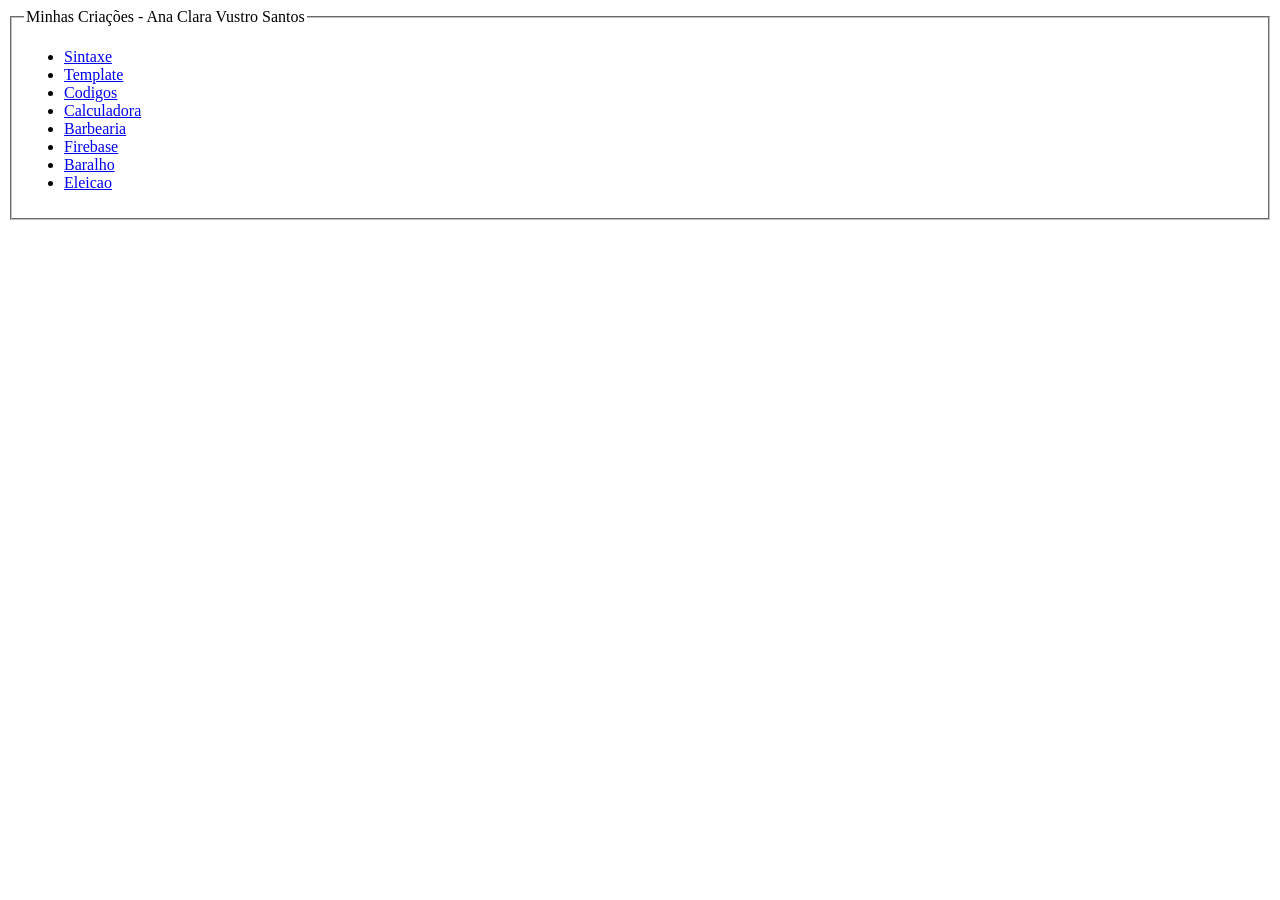
<file: index.html>
<!DOCTYPE html>
<html lang="PT-BR">
<head>
    <meta charset="UTF-8">
    <meta name="viewport" content="width=device-width, initial-scale=1.0">
    <title>Document</title>
</head>
<body>
    <fieldset>
        <legend>Minhas Criações - Ana Clara Vustro Santos</legend>
        <ul>
            <li><a href="sintaxe.html">Sintaxe</a></li>
            <li><a href="template.html">Template</a></li>
            <li><a href="codigos.html">Codigos</a></li>
            <li><a href="calculadora/calculadora.html">Calculadora</a></li>
            <li><a href="barbearia/barbearia.html">Barbearia</a></li>
            <li><a href="firebase/firebase.html">Firebase</a></li>
             <li><a href="baralho/baralho.html">Baralho</a></li>
             <li><a href="urna/urna.html">Eleicao</a></li>
            
            
        </ul>
    </fieldset>
</body>
</html>
</file>
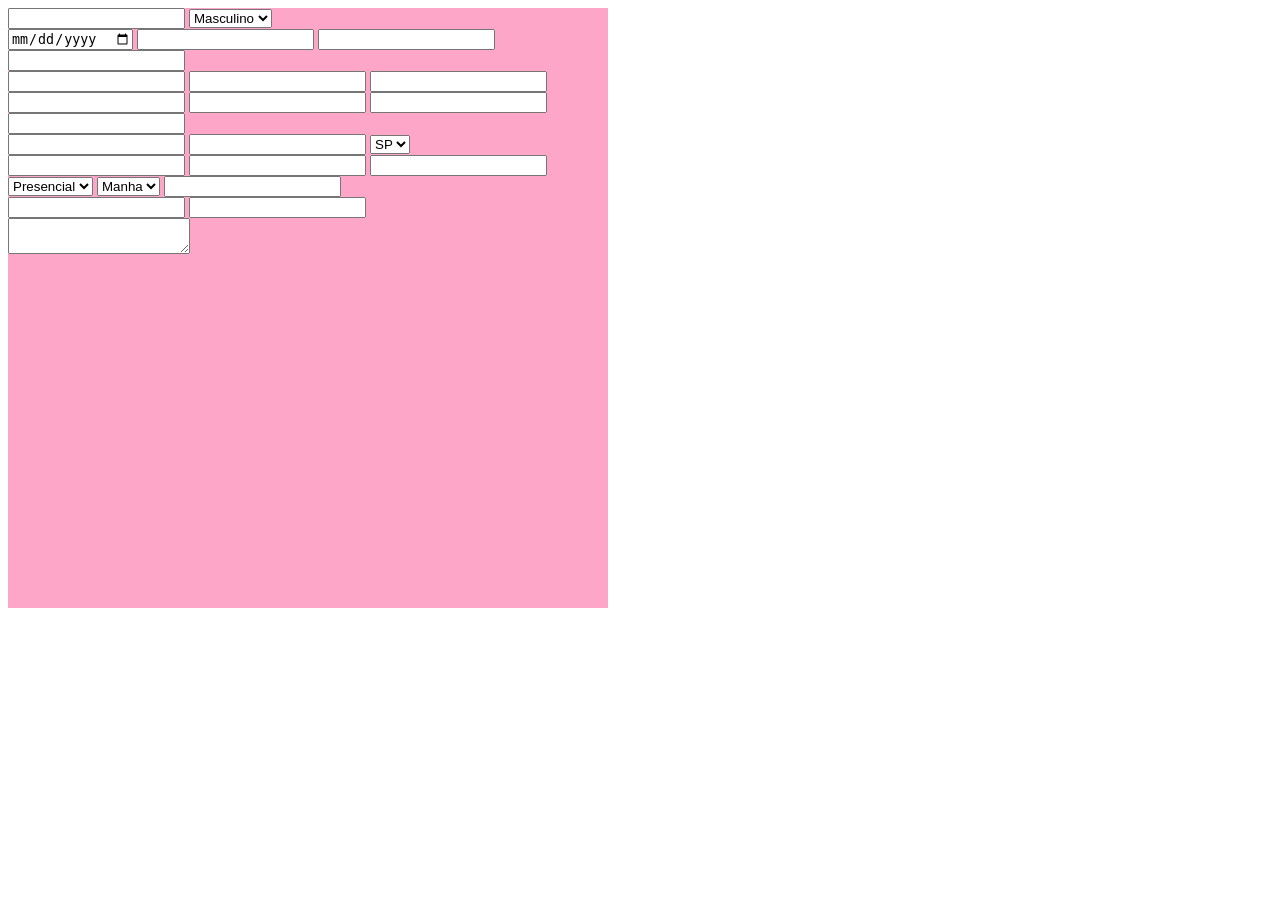
<file: formulario1.html>
<!DOCTYPE html>
<html lang="en">
<head>
    <meta charset="UTF-8">
    <meta name="viewport" content="width=device-width, initial-scale=1.0">
    <title>Document</title>
    <style>
      .site{
        width:600px;
        height:600px;
        background-color: rgb(254, 166, 199);
      }
      .linha1{
        flex-direction: "row";
      }
      .linha2{
        flex-direction: "row";
      }
      .linha3{
        flex-direction: "row";
      }
      .linha4{
        flex-direction: "row";
      }
      .linha5{
        flex-direction: "row";
      }
      .linha6{
        flex-direction: "row";
      }
      .linha7{
        flex-direction: "row";
      }
      .linha8{
        flex-direction: "row";
      }
      .linha9{
        flex-direction: "row";
      }
    </style>
</head>
<body>
    <div class="site">
        <div class="linha1">
            <input type="text">
            <select>
                <option>Masculino</option>
                <option>Feminino</option>
                <option>Outros</option>
            </select>
        </div>
        <div class="linha2">
            <input type="date">
            <input type="text">
            <input type="text">
            <input type="text">
        </div>
        <div class="linha3">
          <input type="email">
          <input type="number">
          <input type="number">
        </div>
        <div class="linha4">
          <input type="number">
          <input type="text">
          <input type="number">
          <input type="text">
        </div>
        <div class="linha5">
          <input type="text">
          <input type="text">
          <select>
            <option>SP</option>
          </select>
        </div>
        <div class="linha6">
          <input type="text">
          <input type="number">
          <input type="text">
        </div>
        <div class="linha7">
          <select>
            <option>Presencial</option>
          </select>
          <select>
            <option>Manha</option>
          </select>
          <input type="text">
        </div>
        <div class="linha8">
          <input type="text">
          <input type="text">
        </div>
        <div class="linha9">
          <textarea></textarea>
        </div>
    </div>
</body>
</html>
</file>
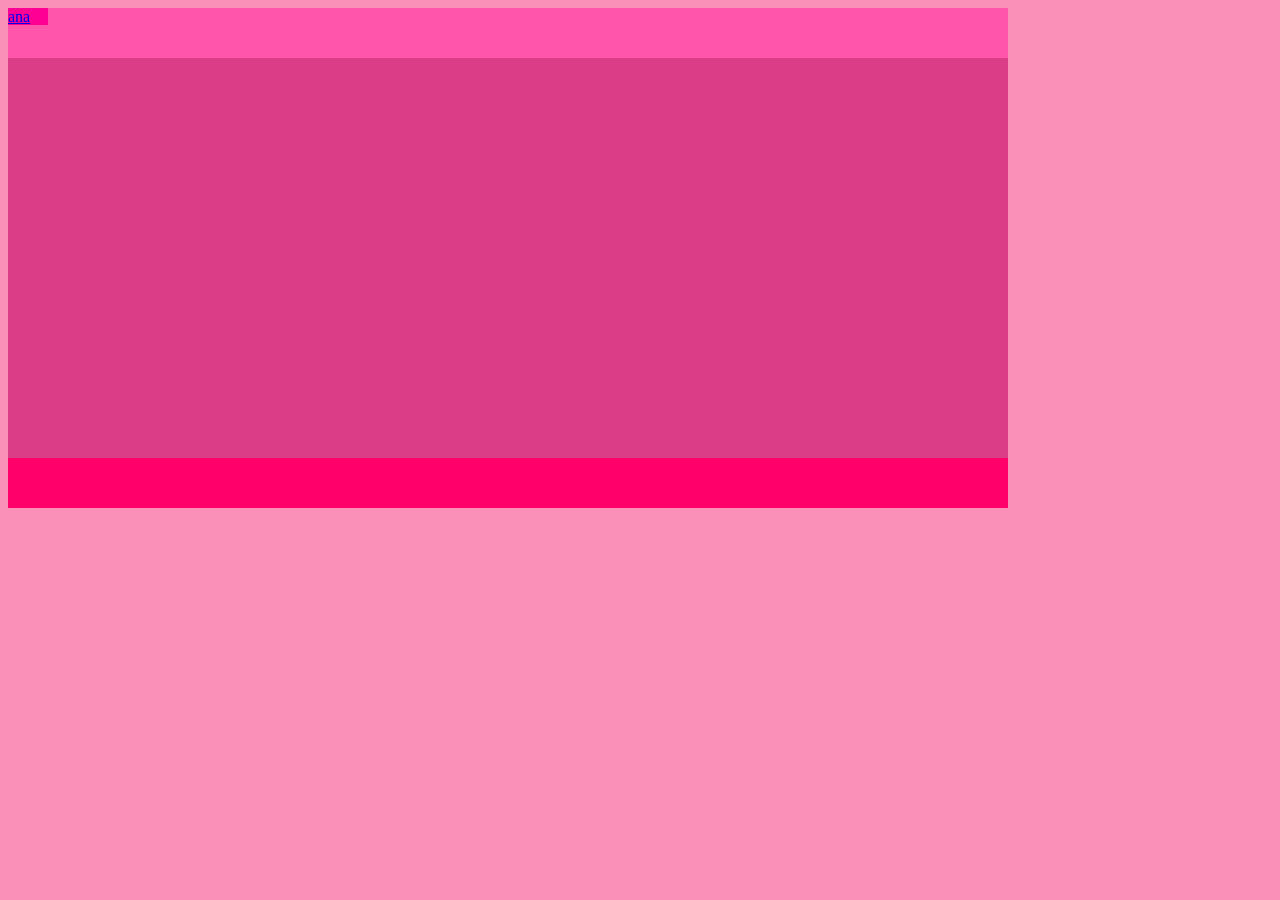
<file: template.html>
<!DOCTYPE html>
<html lang="en">
<head>
    <meta charset="UTF-8">
    <meta name="viewport" content="width=device-width, initial-scale=1.0">
    <title>Document</title>
    <style>
       body{
         background-color: rgb(250, 144, 184);
         width: 1000px;
         height: 500px;
       }
       header{
         background-color: rgb(255, 85, 170);
         width: 100%;
         height: 10%;
       }
       main{
         background-color: rgb(219, 61, 135);
         width: 100%;
         height: 80%;
       }
       footer{
         background-color: rgb(255, 0, 106);
         width: 100%;
         height: 10%;
       }
       .menu{
        width:4%;
        height:34%;
        background-color: rgb(255, 0, 149);
       }
       .linkMenu{
        color:rgb(0, 0, 0);
        border: 1px solid rgb(0, 0, 0);
        width: 100%;
        height: 100%;
        background-color: bisque;
        font-family:Arial, Helvetica, sans-serif ;
        
       }
    </style>
</head>
<body>
    <header>
      <div class="menu">
        <a href="https://0801anaclara.github.io/frontend/">ana</a>
      </div>
    </header>
    <main>
      
    </main>
    <footer>
      
    </footer>
</body>
</html>
</file>
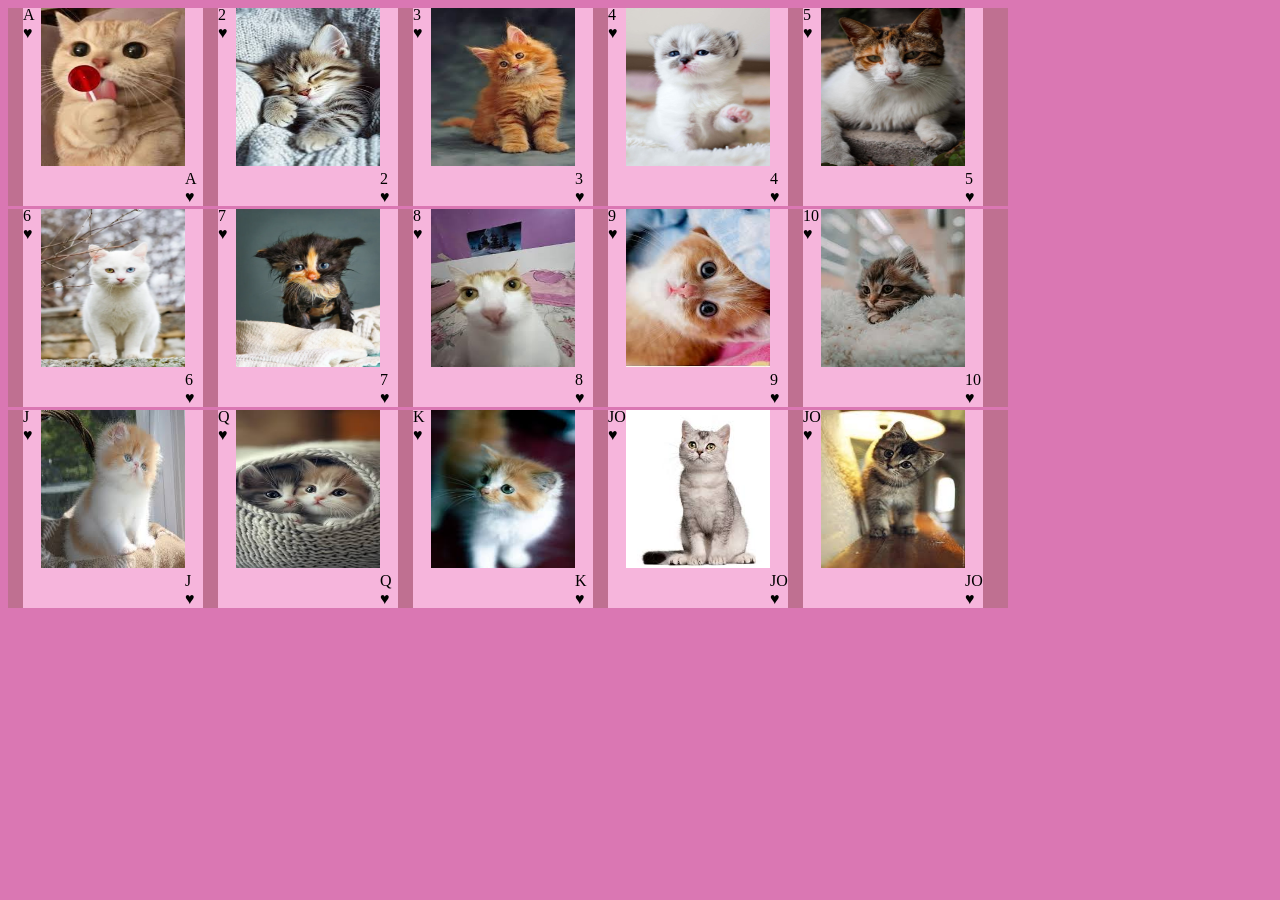
<file: baralho/baralho.html>
<!DOCTYPE html>
<html lang="en">
<head> 
    <meta charset="UTF-8"> 
    <meta name="viewport" content="width=device-width, initial-scale=1.0"> 
    <title>Document</title> 
    <link rel="stylesheet" href="baralho.css">
</head>
<body> 
    <div class="linha1"> 
        <div class="linha11"><p class="cima">A<br>&#9829;</p><div class="foto"><img src="imagem/gato1.png" width="100%" height="100%"></div><p class="baixo">A<br>&#9829;</p></div> 
        <div class="linha12"><p class="cima">2<br>&#9829;</p><div class="foto"><img src="imagem/gato2.png" width="100%" height="100%"></div><p class="baixo">2<br>&#9829;</p></div> 
        <div class="linha13"><p class="cima">3<br>&#9829;</p><div class="foto"><img src="imagem/gato3.png" width="100%" height="100%"></div><p class="baixo">3<br>&#9829;</p></div> 
        <div class="linha14"><p class="cima">4<br>&#9829;</p><div class="foto"><img src="imagem/gato4.png" width="100%" height="100%"></div><p class="baixo">4<br>&#9829;</p></div> 
        <div class="linha15"><p class="cima">5<br>&#9829;</p><div class="foto"><img src="imagem/gato5.png" width="100%" height="100%"></div><p class="baixo">5<br>&#9829;</p></div> 
    </div> 
    
    <div class="linha2"> 
        <div class="linha21"><p class="cima">6<br>&#9829;</p><div class="foto"><img src="imagem/gato6.png" width="100%" height="100%"></div><p class="baixo">6<br>&#9829;</p></div> 
        <div class="linha22"><p class="cima">7<br>&#9829;</p><div class="foto"><img src="imagem/gato7.png" width="100%" height="100%"></div><p class="baixo">7<br>&#9829;</p></div> 
        <div class="linha23"><p class="cima">8<br>&#9829;</p><div class="foto"><img src="imagem/gato8.png" width="100%" height="100%"></div><p class="baixo">8<br>&#9829;</p></div> 
        <div class="linha24"><p class="cima">9<br>&#9829;</p><div class="foto"><img src="imagem/gato9.png" width="100%" height="100%"></div><p class="baixo">9<br>&#9829;</p></div>
        <div class="linha25"><p class="cima">10<br>&#9829;</p><div class="foto"><img src="imagem/gato10.png" width="100%" height="100%"></div><p class="baixo">10<br>&#9829;</p></div> 
    </div> 
    
    <div class="linha3"> 
        <div class="linha31"><p class="cima">J<br>&#9829;</p><div class="foto"><img src="imagem/gato11.png" width="100%" height="100%"></div><p class="baixo">J<br>&#9829;</p></div> 
        <div class="linha32"><p class="cima">Q<br>&#9829;</p><div class="foto"><img src="imagem/gato12.png" width="100%" height="100%"></div><p class="baixo">Q<br>&#9829;</p></div> 
        <div class="linha33"><p class="cima">K<br>&#9829;</p><div class="foto"><img src="imagem/gato13.png" width="100%" height="100%"></div><p class="baixo">K<br>&#9829;</p></div> 
        <div class="linha34"><p class="cima">JO<br>&#9829;</p><div class="foto"><img src="imagem/gato14.png" width="100%" height="100%"></div><p class="baixo">JO<br>&#9829;</p></div> 
        <div class="linha35"><p class="cima">JO<br>&#9829;</p><div class="foto"><img src="imagem/gato15.png" width="100%" height="100%"></div><p class="baixo">JO<br>&#9829;</p></div> 
    </div>
</body>
</html>
</file>
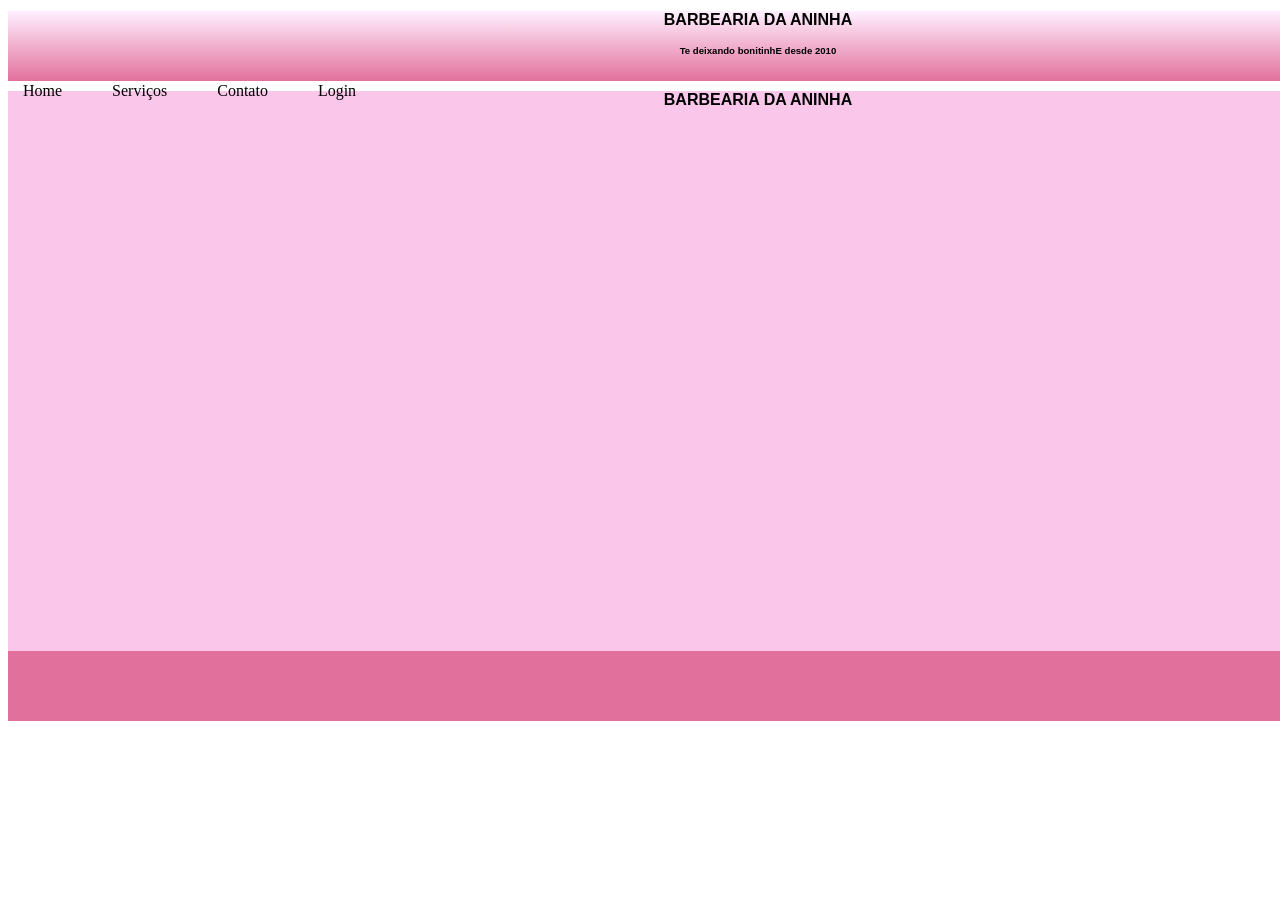
<file: barbearia/barbearia.html>
<!DOCTYPE html>
<html lang="en">

<head>
    <meta charset="UTF-8">
    <meta name="viewport" content="width=device-width, initial-scale=1.0">
    <title>Document</title>
    <style>
        body {
            width: 1500px;
            height: 700px;
        }

        header {
            background:  #ffffff;
            background: linear-gradient(0deg, rgb(226, 112, 156) 0%, rgb(255, 240, 255) 100%);
            width: 100%;
            height: 10%;
        }

        h1 {
            color:  rgb(0, 0, 0);
            font-family: arial;
            font-size: 100%;
            font-weight: bold;
            text-align: center;
        }

        h5 {
            color: rgb(0, 0, 0);
            font-family: arial;
            font-size: 60%;
            font-weight: bold;
            text-align: center;
        }

        main {
            background-color:rgb(250, 198, 234);
            width: 100%;
            height: 80%;
        }

        footer {
            background-color:  rgb(226, 112, 156);
            width: 100%;
            height: 10%;
        }
        .fotoHome{
            background-image: url("https://media.tenor.com/TMUKPYCZ8WcAAAAM/cat-haircut.gif");
            width: 100%;
            height:100%;
            background-repeat: no-repeat;
            margin-left: 50%;
        }

        .menu_principal {
            list-style-type: none;
            padding: 0;
            margin: 0;
            display: flex;
            gap: 20px;
        }

        .menu_principal>li {
            position: relative;
        }

        .menu_principal a {
            text-decoration: none;
            color: black;
            padding: 10px 15px;
            display: block;
        }

        .dropdown,
        .menu {
            display: none;
            /* Esconde os submenus */
            position: absolute;
            background-color: white;
            list-style-type: none;
            padding: 0;
            margin: 0;
            border: 1px solid #ccc;
            min-width: 150px;
            z-index: 1000;
        }

        .menu_principal>li:hover>.dropdown {
            display: block;
            /* Mostra o menu dropdown quando passa o mouse */
            top: 100%;
            left: 0;
        }

        .dropdown>li {
            position: relative;
        }

        .dropdown>li:hover>.menu {
            display: block;
            /* Mostra o submenu dentro do dropdown */
            top: 0;
            left: 100%;
        }

        .dropdown li,
        .menu li {
            padding: 10px;
            cursor: pointer;
        }

        /* Estilize quando o item está sendo hover */
        .dropdown li:hover,
        .menu li:hover {
            background-color: #f0f0f0;
        }
    </style>
</head>

<body>
    <header>
        <h1>BARBEARIA DA ANINHA</h1>
        <h5>Te deixando bonitinhE desde 2010</h5>
        <ul class="menu_principal">
            <li>
                <a href="">Home</a>
            </li>
            <li>
                <a href="">Serviços</a>
                <ul class="dropdown">
                    <li>Corte Maculino
                        <ul class="menu">
                            <li>
                                Cabelo
                            </li>
                            <li>
                                Barba
                            </li>
                            <li>
                                Sombracelha
                            </li>
                        </ul>
                    </li>
                    <li>Corte Feminino
                        <ul class="menu">
                            <li>
                                Corte
                            </li>
                            <li>
                                Hidratação
                            </li>
                            <li>
                                Pintura
                            </li>
                            <li>
                                Sombracelha
                            </li>
                        </ul>
                    </li>
                </ul>
            </li>
            <li>
                <a href="">Contato</a>
            </li>
            <li>
                <a href="">Login</a>
            </li>
        </ul>
    </header>
    <main>
        <div class="conteudo">
            <h1>BARBEARIA DA ANINHA</h1>
        </div>
        <div class="fotoHome"></div>
    </main>
    <footer>

    </footer>
</body>

</html>
</file>
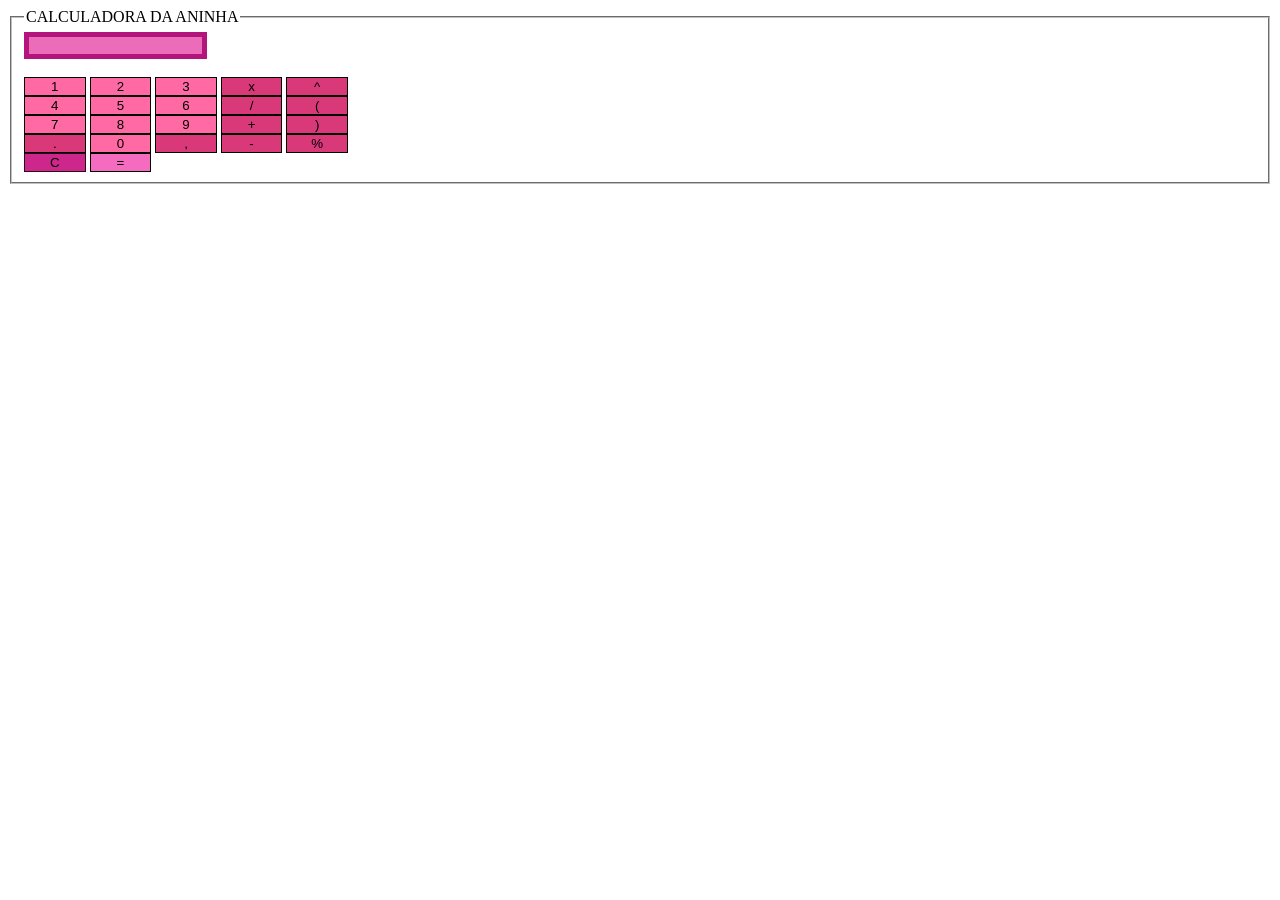
<file: calculadora/calculadora.html>
<!DOCTYPE html>
<html lang="en">
<head>
    <meta charset="UTF-8">
    <meta name="viewport" content="width=device-width, initial-scale=1.0">
    <title>Document</title>
    <style>
        .campo {
            background-color: rgb(235, 109, 185);
            border: 5px solid rgb(179, 21, 124);
        }
        
        .botao {
            width: 5%;
            height: 3%;
            background-color: rgb(255, 106, 165);
            border: 1.5px solid rgb(0, 0, 0);
        }
        
        .botao2 {
            width: 5%;
            height: 10%;
            background-color: rgb(217, 57, 121);
            border: 1.5px solid rgb(0, 0, 0);
        }
        
        .botao3 {
            width: 5%;
            height: 3%;
            background-color: rgb(206, 39, 139);
            border: 1.5px solid rgba(0, 0, 0, 0.8);
        }
        
        .botao4 {
            width: 5%;
            height: 3%;
            background-color: rgb(245, 107, 192);
            border: 1.5px solid rgb(0, 0, 0);
        }
    </style>
    <script>
        function adicionar(valor){
            document.getElementById("campo").value += valor;
        }
        function limpar(){
            document.getElementById("campo").value = "";
        }
        function calcular(){
            var campo = document.getElementById("campo");
            try{
               campo.value = eval(campo.value); 
            }catch(error){
                campo.value ="Erro";
            }
        }
    </script>
</head>
<body>
    <fieldset>
        <legend>CALCULADORA DA ANINHA</legend>
        <input type="text" id="campo" onclick="adicionar('1')" class="campo"><br><br>
        <button onclick="adicionar('1')" class="botao">1</button>
        <button onclick="adicionar('2')" class="botao">2</button>
        <button onclick="adicionar('3')" class="botao">3</button>
        <button onclick="adicionar('*')" class="botao2">x</button>
        <button onclick="adicionar('^')" class="botao2">^</button>
        <br>
        <button onclick="adicionar('4')" class="botao">4</button>
        <button onclick="adicionar('5')" class="botao">5</button>
        <button onclick="adicionar('6')" class="botao">6</button>
        <button onclick="adicionar('/')" class="botao2">/</button>
        <button onclick="adicionar('(')" class="botao2">(</button>
        <br>
        <button onclick="adicionar('7')" class="botao">7</button>
        <button onclick="adicionar('8')" class="botao">8</button>
        <button onclick="adicionar('9')" class="botao">9</button>
        <button onclick="adicionar('+')" class="botao2">+</button>
        <button onclick="adicionar(')')" class="botao2">)</button>
        <br>
        <button onclick="adicionar('.')" class="botao2">.</button>
        <button onclick="adicionar('0')" class="botao">0</button>
        <button onclick="adicionar(',')" class="botao2">,</button>
        <button onclick="adicionar('-')" class="botao2">-</button>
        <button onclick="adicionar('%')" class="botao2">%</button>
        <br>
        <button onclick="limpar()" class="botao3">C</button>
        <button onclick="calcular()" class="botao4">=</button>
    </fieldset>
</body>
</html>
</file>
<file: baralho/baralho.css>
body{
    width: 1000px;
    height: 600px;
    background-color: rgb(218, 119, 179);
}
.linha1, .linha2, .linha3{
    width: 100% ;
    height: 33%;
    background-color: rgb(191, 112, 145) ;
    margin-top: 0.3%;
    flex-direction: row;
}
.linha11, .linha12, .linha13, .linha14, .linha15, .linha21, .linha22, .linha23, .linha24,.linha25, .linha31, .linha32, .linha33, .linha34, .linha35{
    width: 18%;
    height: 100%;
    background-color: rgb(246, 181, 220) ;
    margin-left: 1.5%;
    float: left ;
    display: inline ;
    flex-direction: row;
}
.cima, .baixo, .foto{
    display: inline;
    float: left;
}
.cima, .baixo{
    width: 10%;
    height: 10%;
}
.foto{
    width:80% ;
    height: 80%;
}
.baixo{
    margin-top: 90%;
}
.cima{
    margin-top: -1%;
}
</file>
